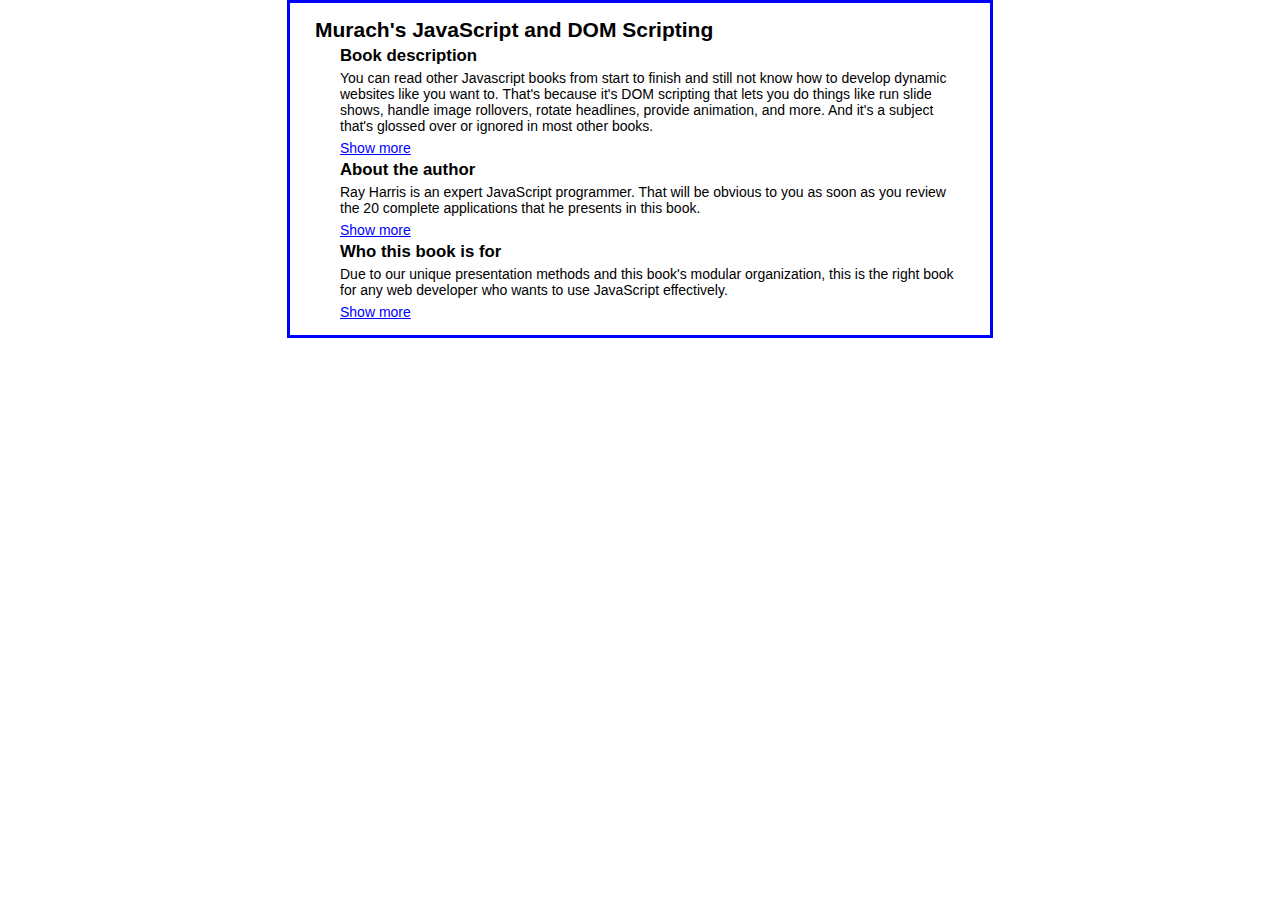
<file: Problem 1/index.html>
<!DOCTYPE html>
<html lang="en">
<head>
	<meta charset="UTF-8">
    <title>Expand/Collapse</title>
	<link rel="stylesheet" href="main.css">
	<script src="http://code.jquery.com/jquery-2.1.4.min.js"></script>
   	<script src="subset_expansion.js"></script>   	
</head>

<body>
	<main id="jdom">
		<h1>Murach's JavaScript and DOM Scripting</h1>
		<h2>Book description</h2>
		<div>
			<p>You can read other Javascript books from start to finish and still not
            know how to develop dynamic websites like you want to. That's because 
            it's DOM scripting that lets you do things like run slide shows, handle image
            rollovers, rotate headlines, provide animation, and more. And it's a subject 
            that's glossed over or ignored in most other books.</p>
        </div>
        <div class="hide">
            <p>But now, you can go from JavaScript beginner to DOM scripting expert in a 
		    single book! Fast-paced, professional, and packed with expert practices, our 
			new JavaScript book guides you through each step as you learn how to program 
			sites that enhance the user experience and ensure browser compatibility.</p>
		</div>
		<a href="#">Show more</a>
		
		<h2>About the author</h2>
		<div>
            <p>Ray Harris is an expert JavaScript programmer. That will be obvious to you 
            as soon as you review the 20 complete applications that he presents in this 
            book.</p>
        </div>
        <div class="hide">
			<p>Ray Harris is much more than a JavaScript programmer. He has a Master's degree 
			in Computer Science and Artificial Intelligence. He worked on advanced 
			research projects at the Air Force Research Lab while he was in the USAF. 
			He taught information security and web development at the College of 
			Technology in Raleigh, North Carolina. In fact, Ray has been programming 
			and teaching since he was 12 years old.</p>
			<p>So when Ray said he wanted to write for us, it didn't take us long to hire 
			him. Not only did he have the technical skills that we were looking for, 
			but his previous writings showed that he had an uncommon ability to think, 
			write, and teach.</p>
		</div>
		<a href="#">Show more</a>
			
		<h2>Who this book is for</h2>
		<div>
            <p>Due to our unique presentation methods and this book's modular organization,
			this is the right book for any web developer who wants to use JavaScript effectively.</p>
		</div>
		<div class="hide"> 
			<p>Here's just a partial list of who can use this book:</p>
			<ul>
				<li>Web developers who know HTML and CSS and are ready to master JavaScript.</li> 
				<li>Web developers who program in ASP.NET, JSP, or PHP on the server side and 
				now want to master client-side coding.</li>
				<li>Web developers who have already read 3 or 4 JavaScript or DOM scripting books 
				but still don't know how to do the type of DOM scripting that's required in 
				real-world applications</li>
			</ul>
		</div>
		<a href="#">Show more</a>
	
	</main>
</body>
</html>
</file>
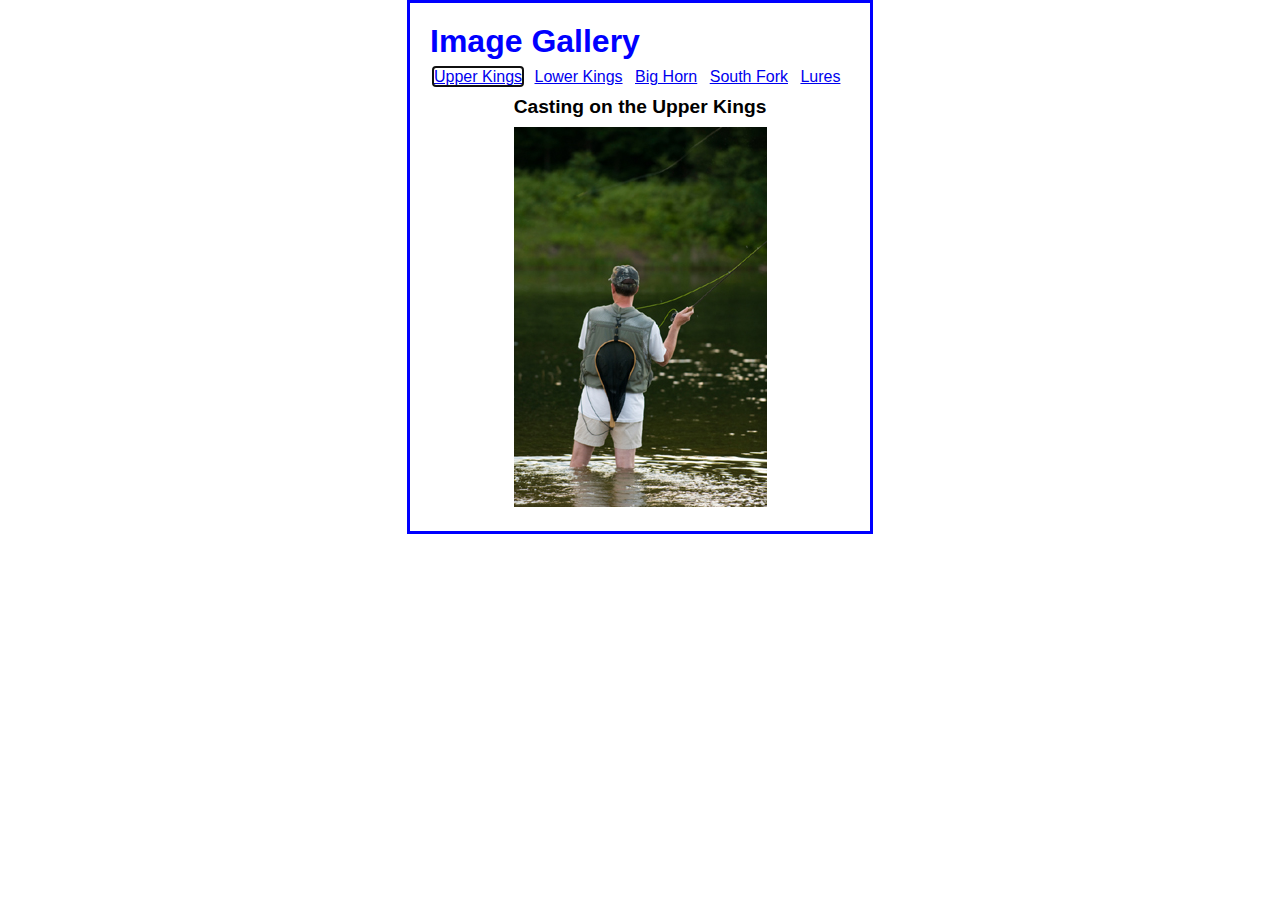
<file: Problem 2/index.html>
<!DOCTYPE html>
<html lang="en">
<head>
	<meta charset="utf-8">
    <title>Image Gallery</title>
    <link rel="stylesheet" href="main.css">
    <script src="http://code.jquery.com/jquery-2.1.4.min.js"></script>
    <script src="image_gallery.js"></script>
</head>

<body>
<main>
    <h1>Image Gallery</h1>
    <ul id="image_list">
        <li><a href="images/casting1.jpg" title="Casting on the Upper Kings">Upper Kings</a></li>
        <li><a href="images/casting2.jpg" title="Casting on the Lower Kings">Lower Kings</a></li>
        <li><a href="images/catchrelease.jpg" title="Catch and Release on the Big Horn">Big Horn</a></li>
        <li><a href="images/fish.jpg" title="Catching on the South Fork">South Fork</a></li>
        <li><a href="images/lures.jpg" title="The Lures for Catching">Lures</a></li>
    </ul>
    <h2 id="caption">Casting on the Upper Kings</h2>
    <p id="gallery">
    	<img src="images/casting1.jpg" alt="Image Gallery area" id="image">
    </p>
</main>
</body>
</html>
</file>
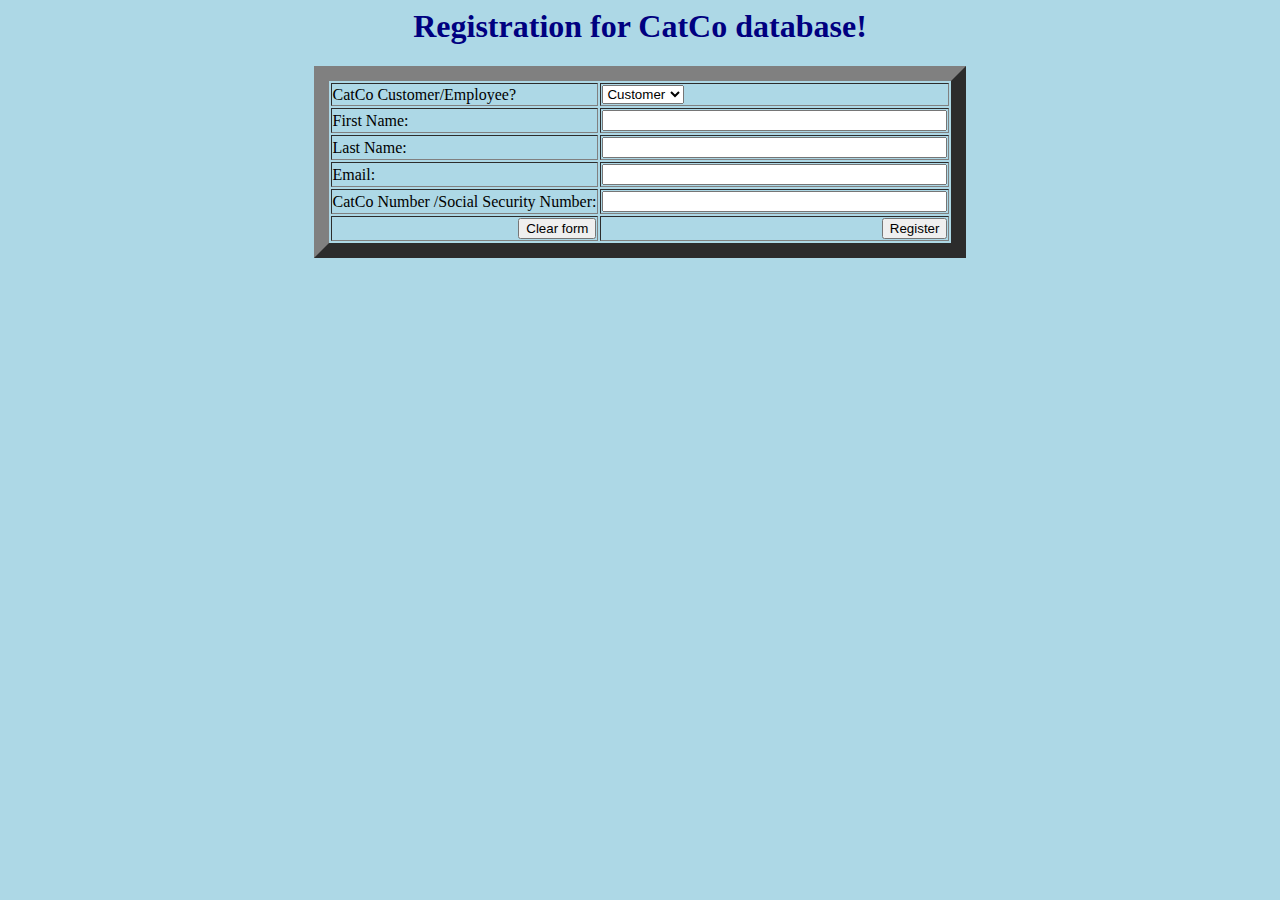
<file: Problem 3/index.html>
<html>
<head>
    <title> Problem 3 </title>
    <link ref="stylesheet" href="looks.css">
    <script src="http://code.jquery.com/jquery-2.1.4.min.js"></script>
    <script src="problem3.js"></script>
</head>
<body bgcolor="#add8e6">
<center>
    <h1 style="color:navy;"> Registration for CatCo database! </h1>
    <form id="regForm" action="" method="POST">
        <table border="15">
            <tr>
                <td> CatCo Customer/Employee?</td>
                <td>
                    <select name="dropdown">
                        <option selected="selected"> Customer</option>
                        <option> Employee</option>
                    </select>
                </td>
            </tr>
            <tr>
                <td> First Name:</td>
                <td><input name="fName" type="text" size="40"/></td>
            </tr>
            <tr>
                <td> Last Name:</td>
                <td><input name="lName" type="text" size="40"/></td>
            </tr>
            <tr>
                <td> Email:</td>
                <td><input name="email" type="email" size="40"/></td>
            </tr>
            <tr>
                <td> CatCo Number /Social Security Number:</td>
                <td><input name="identification" type="text" size="40"/></td>
            </tr>
            <tr>
                <td>
                    <div align="right"><input type="reset" value="Clear form"/></div>
                </td>
                <td>
                    <div align="right">
                        <button type="button" onClick="register()">Register</button>
                    </div>
                </td>

            </tr>
        </table>
    </form>
</center>
</body>
</html>
</file>
<file: Problem 1/main.css>
* {
	margin: 0;
	padding: 0;
}
body {
	font-family: Verdana, Arial, Helvetica, sans-serif;
    font-size: 87.5%;
	width: 650px;
	margin: 0 auto;
	padding: 15px 25px;	
	border: 3px solid blue;
}
h1 { 
	font-size: 150%;
}
h2 {
	font-size: 120%;
	padding: .25em 0 .25em 25px;
}
div.hide {
	display: none;
}
ul {
	padding-left: 45px;
}
li {
	padding-bottom: .4em;
}
p, a {
	padding-bottom: .4em;
	padding-left: 25px;
}
a, a:focus, a:hover {
	color: blue;
}
</file>
<file: Problem 2/main.css>
body {
    font-family: Arial, Helvetica, sans-serif;
    width: 420px;
    margin: 0 auto;
    padding: 20px;
    border: 3px solid blue;
}
h1, h2, ul, p {
	margin: 0;
	padding: 0;
}
h1 {
	padding-bottom: .25em;
	color: blue;
}
h2 {
	font-size: 120%;
	padding: .5em 0;
}
li {
	padding: 0 0.25em;
	display: inline;
}
#caption, #gallery {
	text-align: center;
}
</file>
<file: Problem 3/looks.css>
body {
    font-family: Arial, Helvetica, sans-serif;
    background-color: white;
    margin: 0 auto;
    width: 650px;
    padding: 0 2em 1em;
    border: 3px solid black;
}
h2 {
    color: black;
}
label {
    float: left;
    width: 11em;
    text-align: right;
}
input {
    width: 12em;
    margin-left: 1em;
    margin-bottom: .5em;
}
span {
    color: red;
}
</file>
